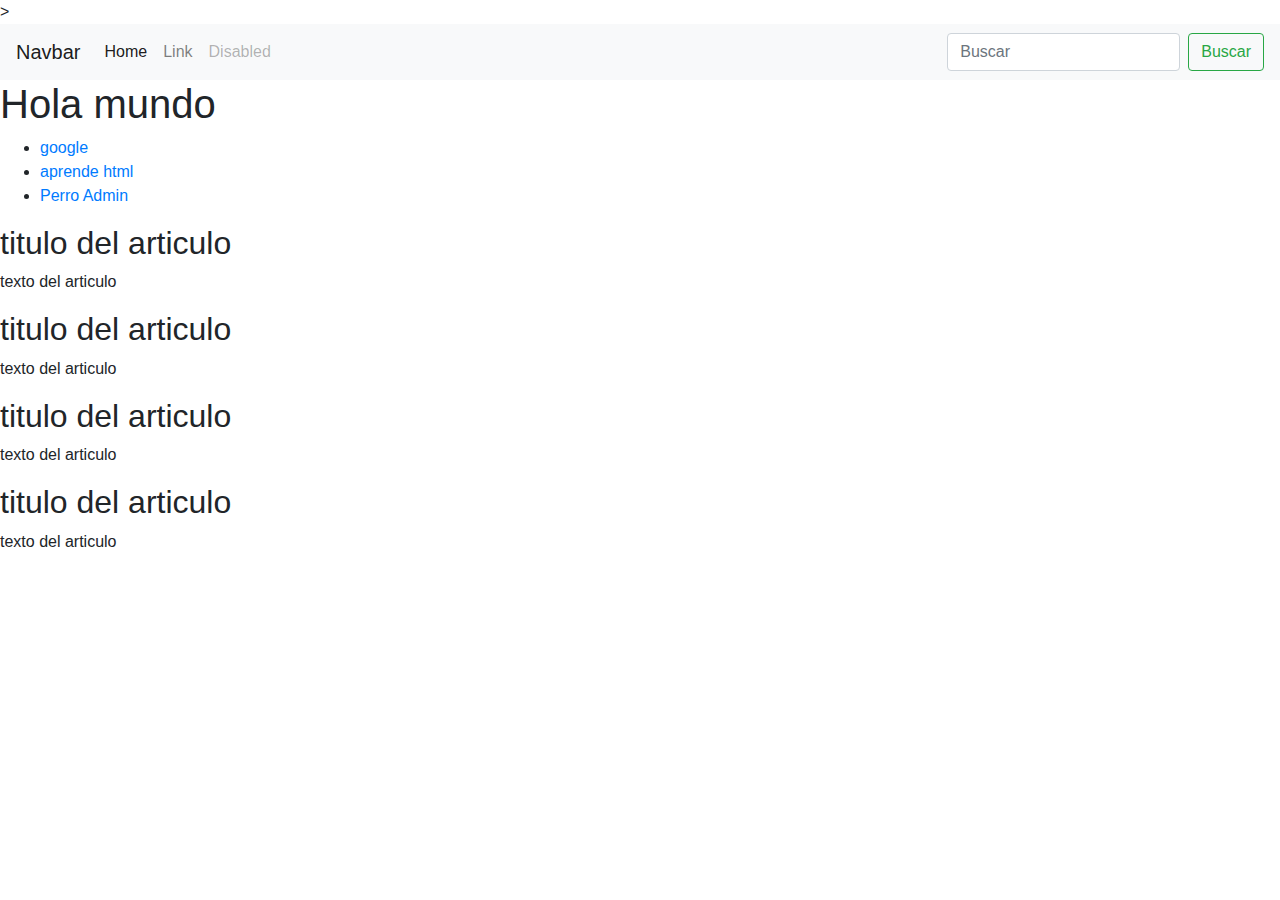
<file: index.html>
<!DOCTYPE html> <!-- Aquí puedes escribir tu comentario -->
<html lang="es">
<head>
    <meta charset="UTF-8">
    <meta http-equiv="X-UA-Compatible" content="IE=edge">
    <meta name="viewport" content="width=device-width, initial-scale=1.0">
    <title>Hola mundo</title>
    <link rel="stylesheet" href="style.css"> <!--vincula el index al CSS--->
    <link rel="stylesheet" href="https://cdn.jsdelivr.net/npm/bootstrap@4.0.0/dist/css/bootstrap.min.css" integrity="sha384-Gn5384xqQ1aoWXA+058RXPxPg6fy4IWvTNh0E263XmFcJlSAwiGgFAW/dAiS6JXm" crossorigin="anonymous">
</head>
<body>
    <!--bootstrap navbar-->>
    <nav class="navbar navbar-expand-lg navbar-light bg-light">
  <button class="navbar-toggler" type="button" data-toggle="collapse" data-target="#navbarTogglerDemo03" aria-controls="navbarTogglerDemo03" aria-expanded="false" aria-label="Toggle navigation">
    <span class="navbar-toggler-icon"></span>
  </button>
  <a class="navbar-brand" href="#">Navbar</a>

  <div class="collapse navbar-collapse" id="navbarTogglerDemo03">
    <ul class="navbar-nav mr-auto mt-2 mt-lg-0">
      <li class="nav-item active">
        <a class="nav-link" href="#">Home <span class="sr-only">(current)</span></a>
      </li>
      <li class="nav-item">
        <a class="nav-link" href="#">Link</a>
      </li>
      <li class="nav-item">
        <a class="nav-link disabled" href="#">Disabled</a>
      </li>
    </ul>
    <form class="form-inline my-2 my-lg-0">
      <input class="form-control mr-sm-2" type="Buscar" placeholder="Buscar" aria-label="Buscar">
      <button class="btn btn-outline-success my-2 my-sm-0" type="submit">Buscar</button>
    </form>
  </div>
</nav>

<!--parte de Hola mundo--->
<div id="container">
    <header>
        <h1>Hola mundo</h1> <!--f--->
    </header>
    
    <nav>
        <ul>
            <li>
                <a href="https://www.google.com/">
                    google
                </a>
            </li>
            <li>
                <a href="https://www.w3.org/Style/Examples/011/firstcss.es.html">
                    aprende html
                </a>
            </li>
            <li>
                <a href="imagen.html">
                    Perro Admin
                </a>
            </li>
        </ul>
    </nav>

    <section id="content">
        <article class="article">
            <h2>titulo del articulo</h2>
            <p>
                texto del articulo
            </p>
        </article>
        <article class="article">
            <h2>titulo del articulo</h2>
            <p>
                texto del articulo
            </p>
        </article>
        <article class="article">
            <h2>titulo del articulo</h2>
            <p>
                texto del articulo
            </p>
        </article>
        <article class="article">
            <h2>titulo del articulo</h2>
            <p>
                texto del articulo
            </p>
        </article>
    </section>
</div>   
</body>
</html>
</file>
<file: style.css>
body{ /*Selector de etiquetas en CSS*/
    background: lightgray; /*este comando poner color a la pagina*/
    font-family: 'Times New Roman', Times, serif;
}

/*selector de ID*/
#container{ 
    

}

/*Selector de clases*/
.articule{ 

}
</file>
